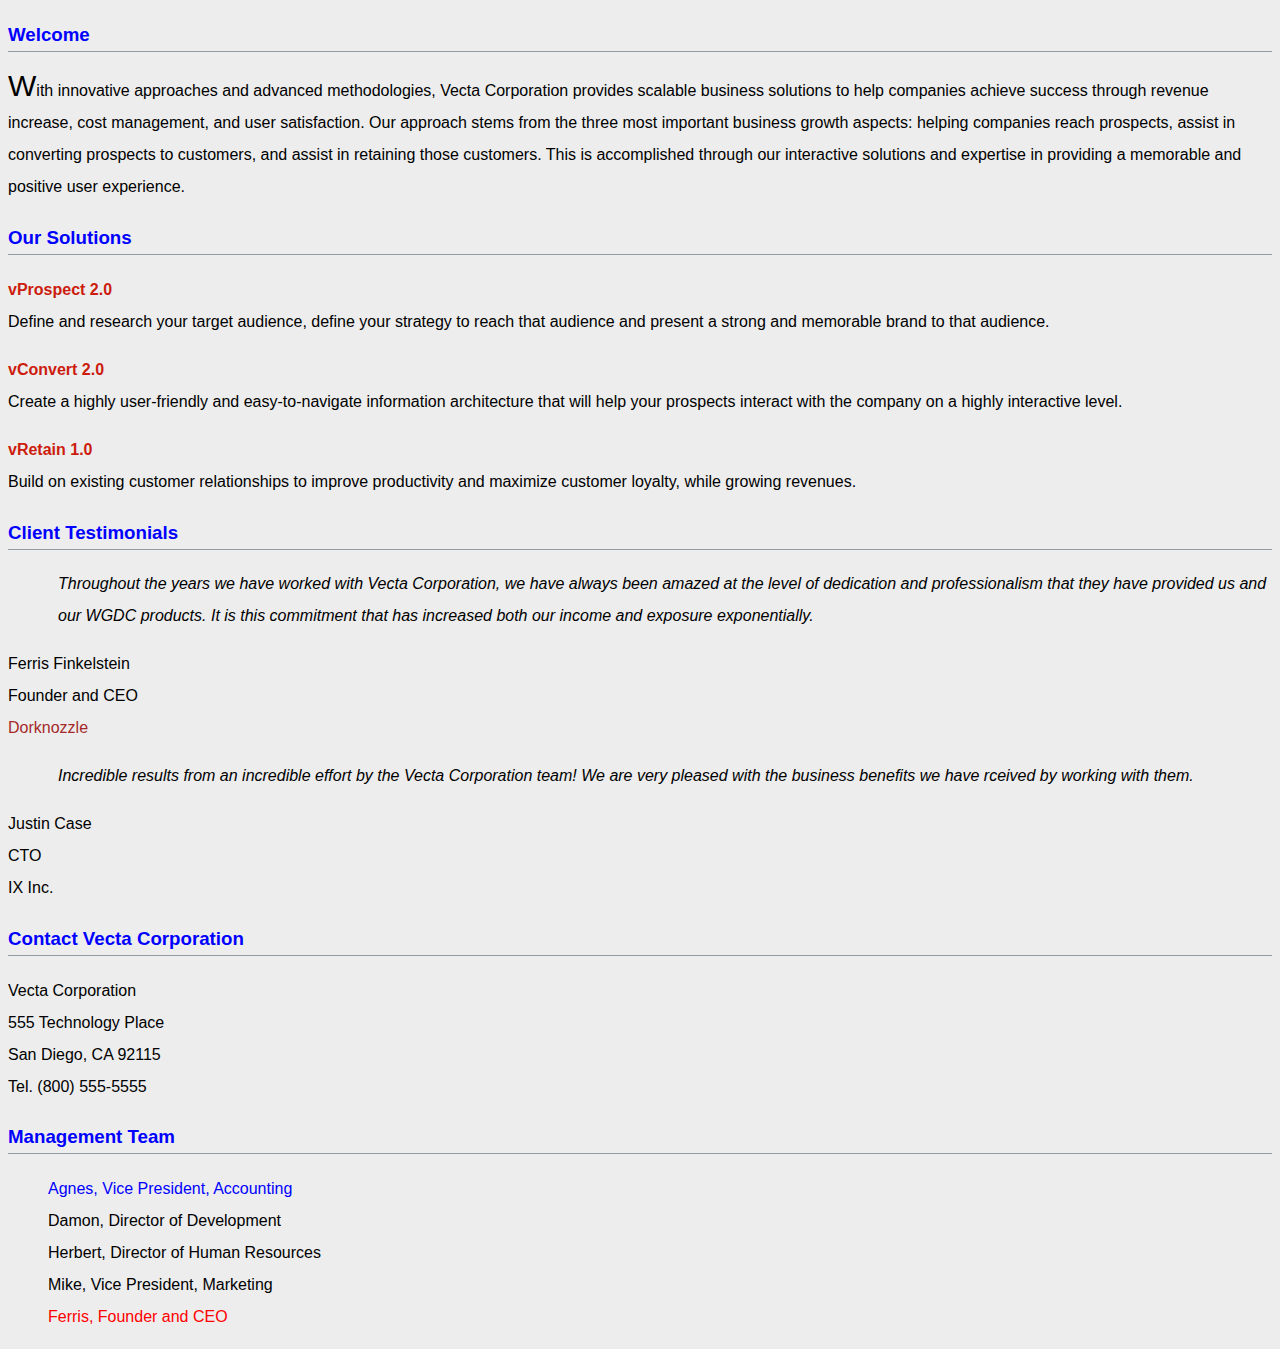
<file: Part-1/index.html>
<!doctype html>
<html lang="en">
<head>
<meta charset="utf-8">
<title>Welcome to Vecta Corp.</title>
<link href="styles/style.css" rel="stylesheet">
</head>

<body>
<h3>Welcome</h3>

<p id="intro">With innovative approaches and advanced methodologies, Vecta Corporation provides scalable business solutions to help companies achieve success through revenue increase, cost management, and user satisfaction. Our approach stems from the three most important business growth aspects: helping companies reach prospects, assist in converting prospects to customers, and assist in retaining those customers. This is accomplished through our interactive solutions and expertise in providing a memorable and positive user experience.</p>

<h3>Our Solutions</h3>

<p class="solution">vProspect 2.0<br>
Define and research your target audience, define your strategy to reach that audience and present a strong and memorable brand to that audience.</p>

<p class="solution">vConvert 2.0<br>
Create a highly user-friendly and easy-to-navigate information architecture that will help your prospects interact with the company on a highly interactive level.</p>

<p class="solution">vRetain 1.0<br>
Build on existing customer relationships to improve productivity and maximize customer loyalty, while growing revenues.</p>

<h3>Client Testimonials</h3>

<p id="testimonial">Throughout the years we have worked with Vecta Corporation, we have always been amazed at the level of dedication and professionalism that they have provided us and our WGDC products. It is this commitment that has increased both our income and exposure exponentially.</p>
<p>Ferris Finkelstein<br>
Founder and CEO<br>
<a href="http://www.dorknozzle.com">Dorknozzle</a></p>

<p id="testimonial">Incredible results from an incredible effort by the Vecta Corporation team! We are very pleased with the business benefits we have rceived by working with them.</p>
<p>Justin Case<br>
CTO<br>
IX Inc.</p>

<h3>Contact Vecta Corporation</h3>

<p>Vecta Corporation<br>
555 Technology Place<br>
San Diego, CA 92115<br>
Tel. (800) 555-5555</p>

<h3>Management Team</h3>

<ul>
    <li>Agnes, Vice President, Accounting</li>
    <li>Damon, Director of Development</li>
    <li>Herbert, Director of Human Resources</li>
    <li>Mike, Vice President, Marketing</li>
    <li>Ferris, Founder and CEO</li>
</ul>
</body>
</html>
</file>
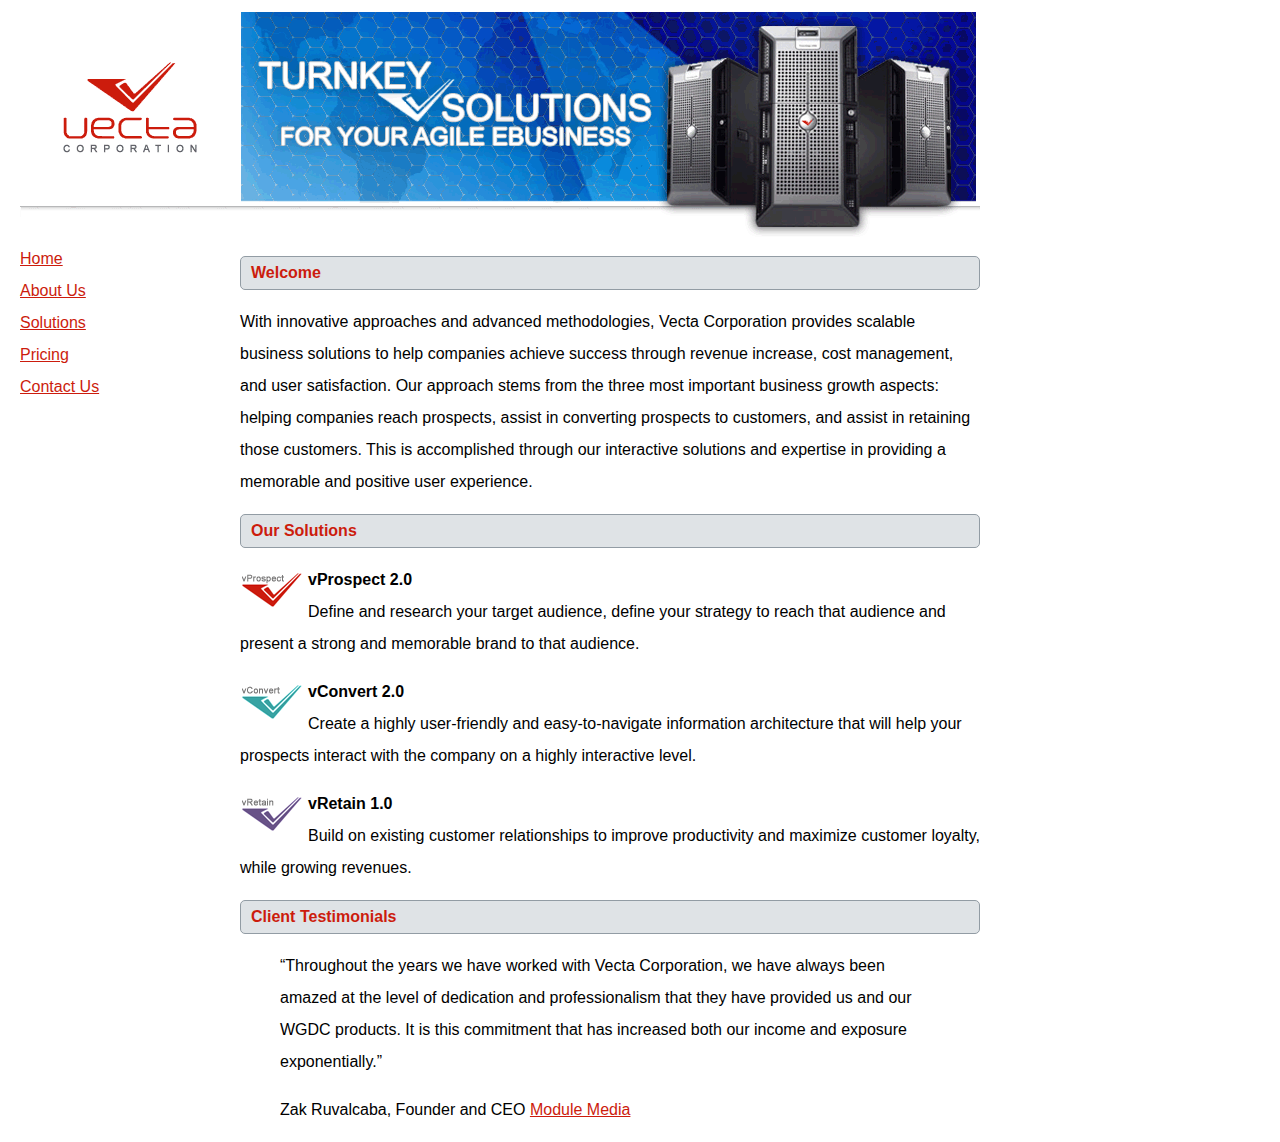
<file: Part-2/vectacorp/index.html>
<!doctype html>
<html lang="en">
<head>
	<meta charset="utf-8">
	<title>Welcome to Vecta Corporation</title>
    <link href="styles/styles.css" rel="stylesheet">
    <style>
		p:not(:first-of-type):first-line {
			font-weight: bold;
		}
	</style>
</head>

<body>
<img src="images/header.gif" alt="">
<nav>
    <ul>
        <li><a href="index.html">Home</a></li>
        <li><a href="aboutus.html">About Us</a></li>
        <li><a href="solutions.html">Solutions</a></li>
        <li><a href="pricing.html">Pricing</a></li>
        <li><a href="contactus.html">Contact Us</a></li>
    </ul>
</nav>
<main>
    <h2>Welcome</h2>
    <p>With innovative approaches and advanced methodologies, Vecta Corporation provides scalable business solutions to help companies achieve success through revenue increase, cost management, and user satisfaction. Our approach stems from the three most important business growth aspects: helping companies reach prospects, assist in converting prospects to customers, and assist in retaining those customers. This is accomplished through our interactive solutions and expertise in providing a memorable and positive user experience.</p>
    <h2>Our Solutions</h2>
    <p><img src="images/logo_vprospect.gif" width="63" height="36" alt=""> vProspect 2.0<br>
    Define and research your target audience, define your strategy to reach that audience and present a strong and memorable brand to that audience.</p>
    <p><img src="images/logo_vconvert.gif" width="63" height="36" alt=""> vConvert 2.0<br>
    Create a highly user-friendly and easy-to-navigate information architecture that will help your prospects interact with the company on a highly interactive level.</p>
    <p><img src="images/logo_vretain.gif" width="63" height="36" alt=""> vRetain 1.0<br>
    Build on existing customer relationships to improve productivity and maximize customer loyalty, while growing revenues.</p>
    <h2>Client Testimonials</h2>
    <blockquote><q>Throughout the years we have worked with Vecta Corporation, we have always been amazed at the level of dedication and professionalism that they have provided us and our WGDC products. It is this commitment that has increased both our income and exposure exponentially.</q></blockquote>
    <blockquote>Zak Ruvalcaba, Founder and CEO <a href="http://www.modulemedia.com" target="_blank">Module Media</a></blockquote>
</main>
</body>
</html>
</file>
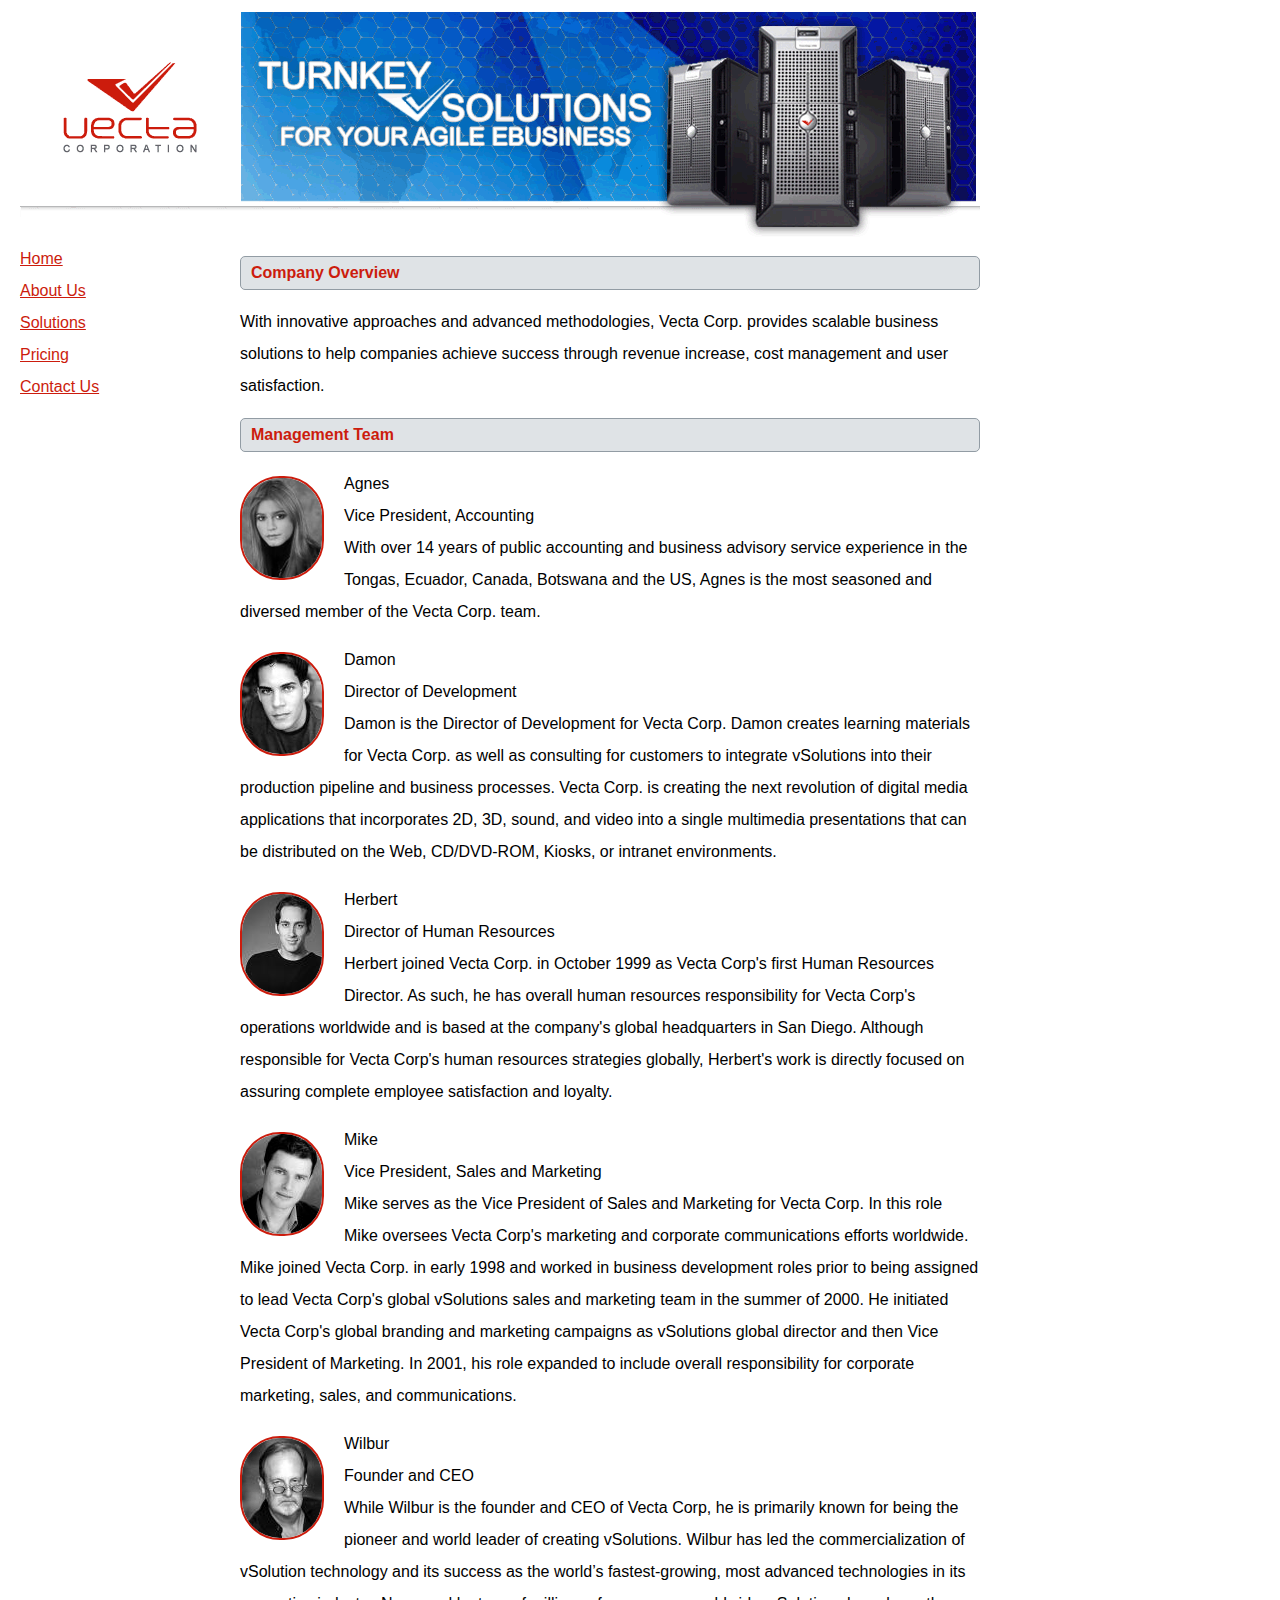
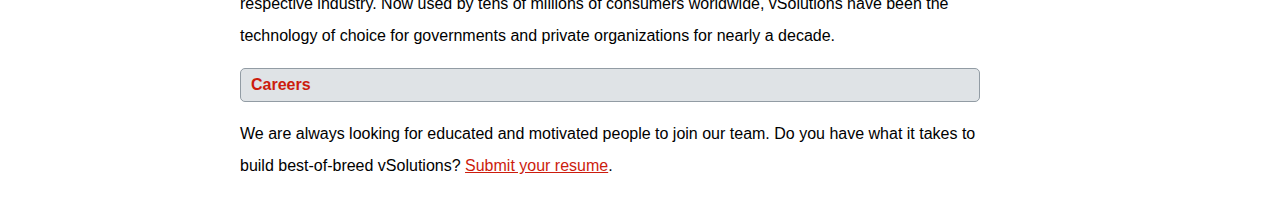
<file: Part-2/vectacorp/aboutus.html>
<!doctype html>
<html lang="en">
<head>
	<meta charset="utf-8">
	<title>About Vecta Corporation</title>
    <link href="styles/styles.css" rel="stylesheet">
</head>

<body>
<img src="images/header.gif" alt="">
<nav>
    <ul>
        <li><a href="index.html">Home</a></li>
        <li><a href="aboutus.html">About Us</a></li>
        <li><a href="solutions.html">Solutions</a></li>
        <li><a href="pricing.html">Pricing</a></li>
        <li><a href="contactus.html">Contact Us</a></li>
    </ul>
</nav>
<main>
    <h2>Company Overview</h2>
    <p>With innovative approaches and advanced methodologies, Vecta Corp. provides scalable business solutions to help companies achieve success through revenue increase, cost management and user satisfaction.</p>
    <h2>Management Team</h2>
    <section>
        <img src="images/head_agnes.gif" width="80" height="100" alt="Agnes">
        <p>Agnes<br>
        Vice President, Accounting<br>
        With over 14 years of public accounting and business advisory service experience in the Tongas, Ecuador, Canada, Botswana and the US, Agnes is the most seasoned and diversed member of the Vecta Corp. team.</p>
    </section>

    <section>
        <img src="images/head_damon.gif" width="80" height="100" alt="Damon">
        <p>Damon<br>
        Director of Development<br>
        Damon is the Director of Development for Vecta Corp. Damon creates learning materials for Vecta Corp. as well as consulting for customers to integrate vSolutions into their production pipeline and business processes. Vecta Corp. is creating the next revolution of digital media applications that incorporates 2D, 3D, sound, and video into a single multimedia presentations that can be distributed on the Web, CD/DVD-ROM, Kiosks, or intranet environments.</p>
    </section>

    <section>
        <img src="images/head_herbert.gif" width="80" height="100" alt="">
        <p>Herbert<br>
        Director of Human Resources<br>
        Herbert joined Vecta Corp. in October 1999 as Vecta Corp's first Human Resources Director. As such, he has overall human resources responsibility for Vecta Corp's operations worldwide and is based at the company's global headquarters in San Diego. Although responsible for Vecta Corp's human resources strategies globally, Herbert's work is directly focused on assuring complete employee satisfaction and loyalty.</p>
    </section>

    <section>
        <img src="images/head_mike.gif" width="80" height="100" alt="Mike">
        <p>Mike<br>
        Vice President, Sales and Marketing<br>
        Mike serves as the Vice President of Sales and Marketing for Vecta Corp. In this role Mike oversees Vecta Corp's marketing and corporate communications efforts worldwide. Mike joined Vecta Corp. in early 1998 and worked in business development roles prior to being assigned to lead Vecta Corp's global vSolutions sales and marketing team in the summer of 2000. He initiated Vecta Corp's global branding and marketing campaigns as vSolutions global director and then Vice President of Marketing. In 2001, his role expanded to include overall responsibility for corporate marketing, sales, and communications.</p>
    </section>

    <section>
        <img src="images/head_wilbur.gif" width="80" height="100" alt="Wilbur">
        <p>Wilbur<br>
        Founder and CEO<br>
        While Wilbur is the founder and CEO of Vecta Corp, he is primarily known for being the pioneer and world leader of creating vSolutions. Wilbur has led the commercialization of vSolution technology and its success as the world’s fastest-growing, most advanced technologies in its respective industry. Now used by tens of millions of consumers worldwide, vSolutions have been the technology of choice for governments and private organizations for nearly a decade.</p>
    </section>

    <h2>Careers</h2>
    <p>We are always looking for educated and motivated people to join our team. Do you have what it takes to build best-of-breed vSolutions? <a href="mailto:hr@vectacorp.com?subject=MY RESUME&cc=herbert@vectacorp.com">Submit your resume</a>.</p>
</main>
</body>
</html>
</file>
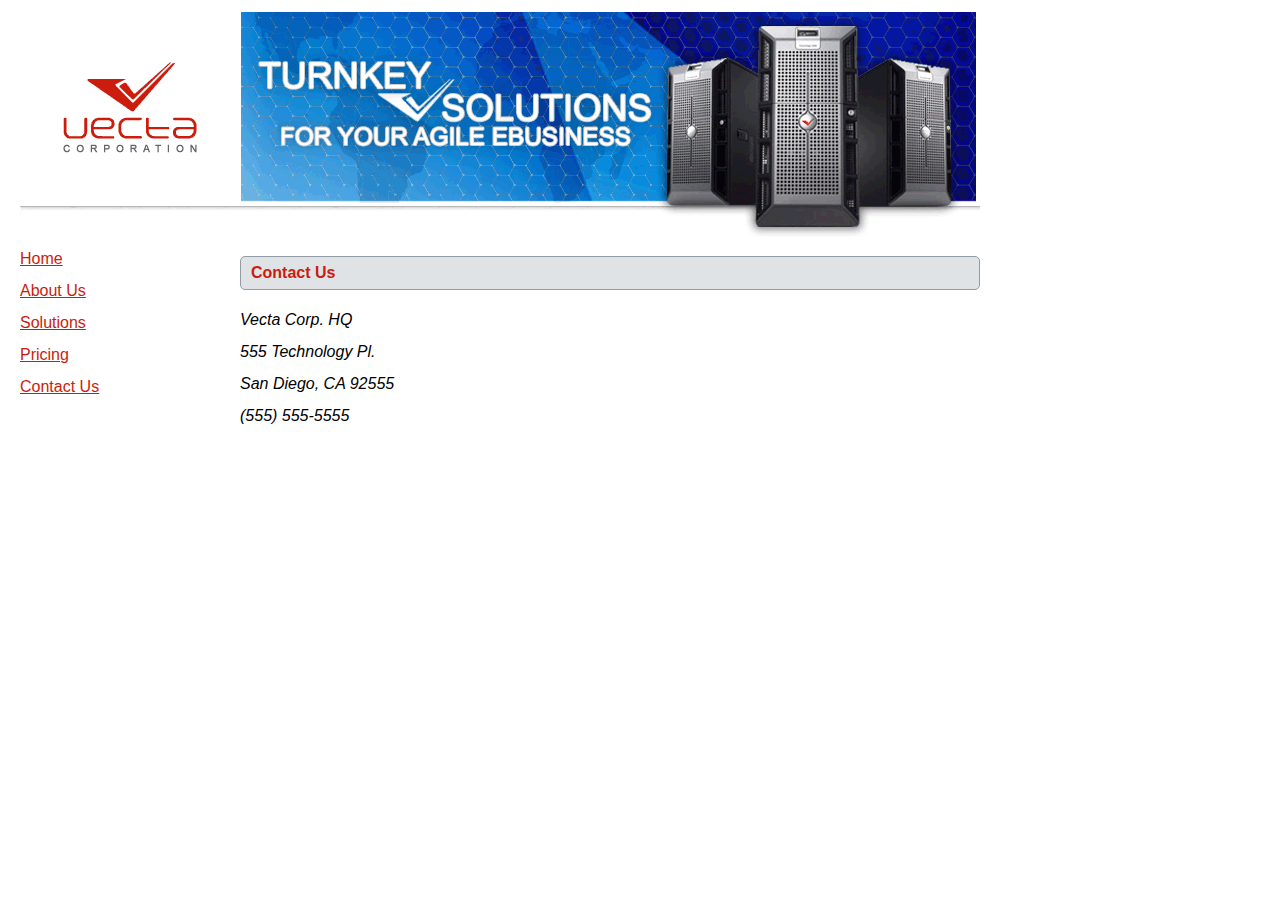
<file: Part-2/vectacorp/contactus.html>
<!doctype html>
<html lang="en">
<head>
	<meta charset="utf-8">
	<title>Contact Vecta Corporation</title>
    <link href="styles/styles.css" rel="stylesheet">
</head>

<body>
<img src="images/header.gif" alt="">
<nav>
    <ul>
        <li><a href="index.html">Home</a></li>
        <li><a href="aboutus.html">About Us</a></li>
        <li><a href="solutions.html">Solutions</a></li>
        <li><a href="pricing.html">Pricing</a></li>
        <li><a href="contactus.html">Contact Us</a></li>
    </ul>
</nav>
<main>
    <h2>Contact Us</h2>
    <address>
        Vecta Corp. HQ<br>
        555 Technology Pl.<br>
        San Diego, CA 92555<br>
        (555) 555-5555
    </address>
</main>
</body>
</html>
</file>
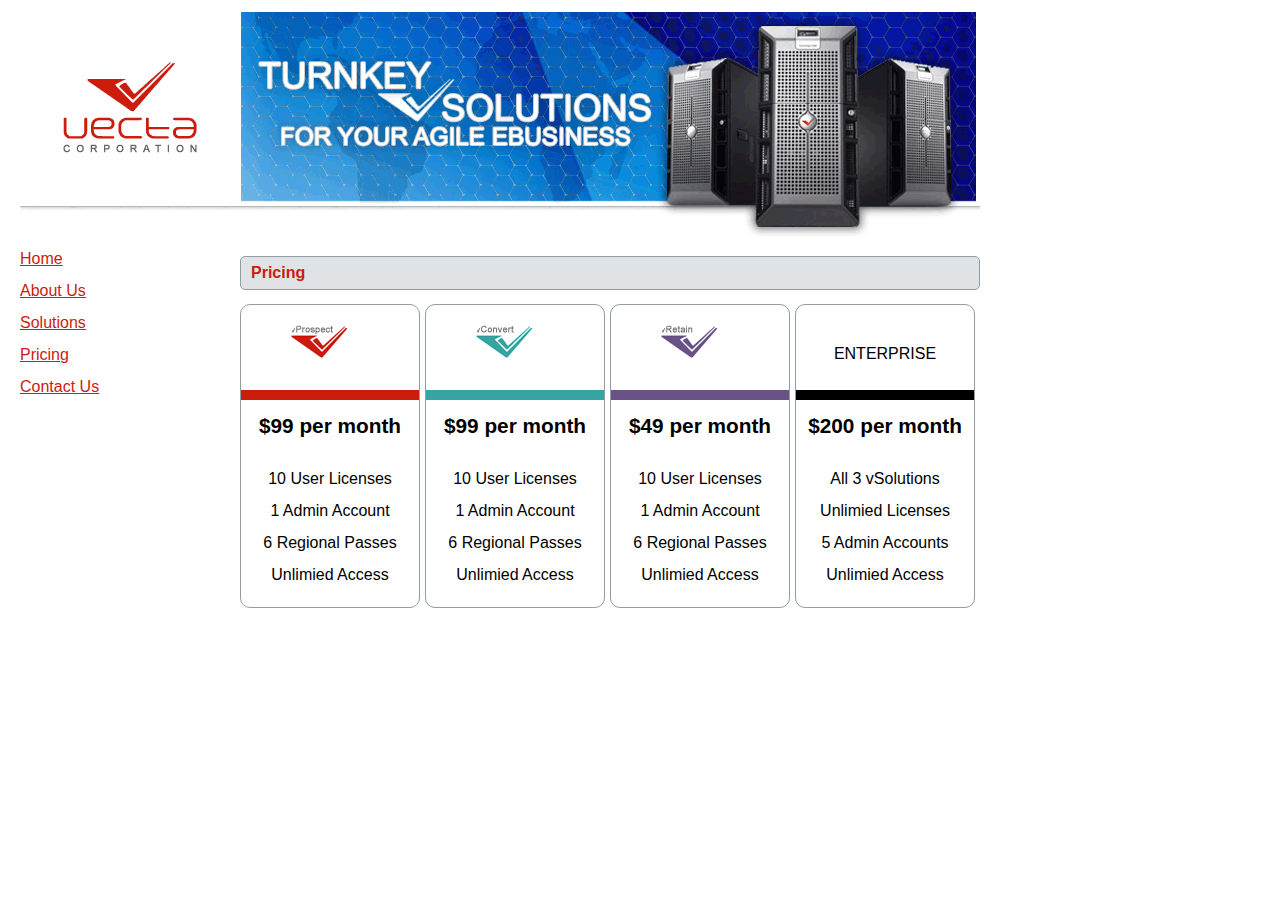
<file: Part-2/vectacorp/pricing.html>
<!doctype html>
<html lang="en">
<head>
	<meta charset="utf-8">
	<title>Vecta Corporation Pricing Guide</title>
    <link href="styles/styles.css" rel="stylesheet">
</head>

<body>
<img src="images/header.gif" alt="">
<nav>
    <ul>
        <li><a href="index.html">Home</a></li>
        <li><a href="aboutus.html">About Us</a></li>
        <li><a href="solutions.html">Solutions</a></li>
        <li><a href="pricing.html">Pricing</a></li>
        <li><a href="contactus.html">Contact Us</a></li>
    </ul>
</nav>
<main>
    <h2>Pricing</h2>
    <section class="pricing">
        <div>
            <img src="images/logo_vprospect.gif" width="63" height="36" alt="vProspect 2.0">
            <h3>$99 per month</h3>
            <p>10 User Licenses<br>
            1 Admin Account<br>
            6 Regional Passes<br>
            Unlimied Access</p>
        </div>
        <div>
            <img src="images/logo_vconvert.gif" width="63" height="36" alt="vConvert 2.0">
            <h3>$99 per month</h3>
            <p>10 User Licenses<br>
            1 Admin Account<br>
            6 Regional Passes<br>
            Unlimied Access</p>
        </div>
        <div>
            <img src="images/logo_vretain.gif" width="63" height="36" alt="vRetain 1.0">
            <h3>$49 per month</h3>
            <p>10 User Licenses<br>
            1 Admin Account<br>
            6 Regional Passes<br>
            Unlimied Access</p>
        </div>
        <div>
            ENTERPRISE
            <h3>$200 per month</h3>
            <p>All 3 vSolutions<br>
            Unlimied Licenses<br>
            5 Admin Accounts<br>
            Unlimied Access</p>
        </div>
    </section>
</main>
</body>
</html>
</file>
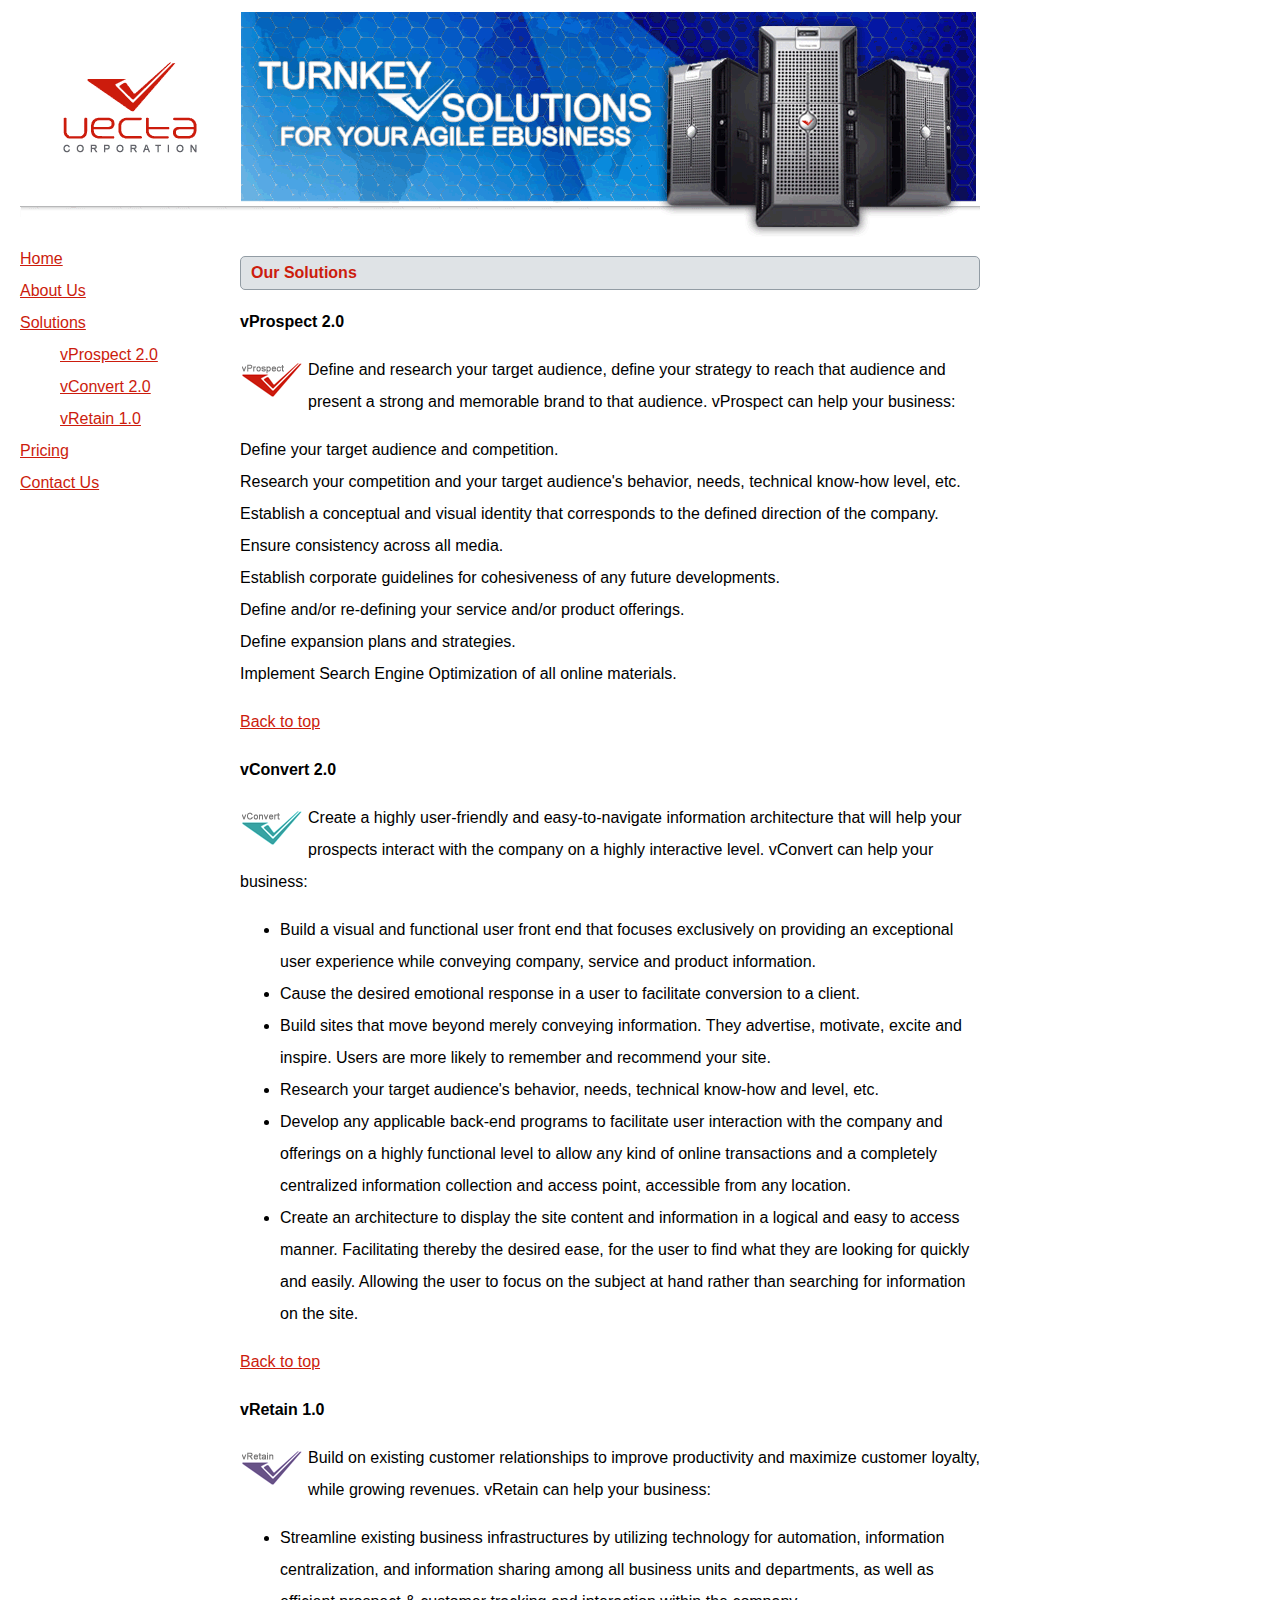
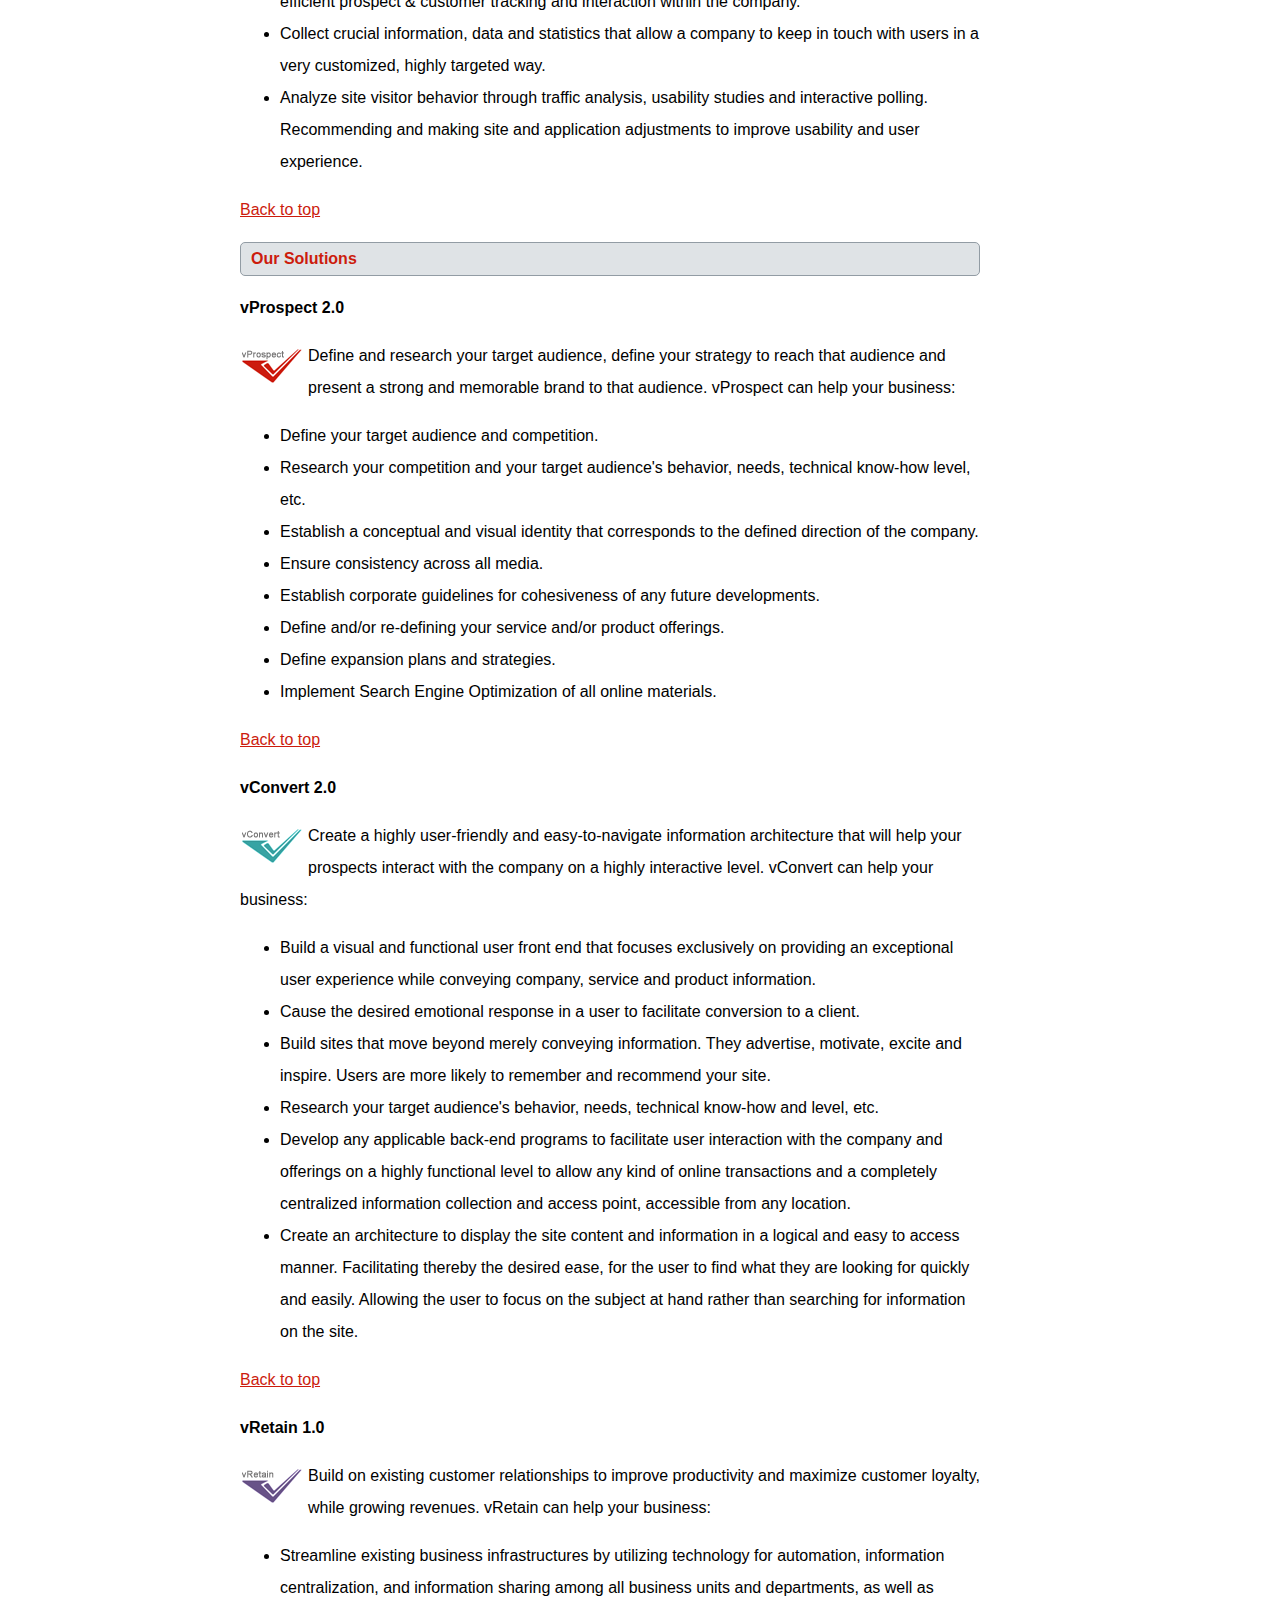
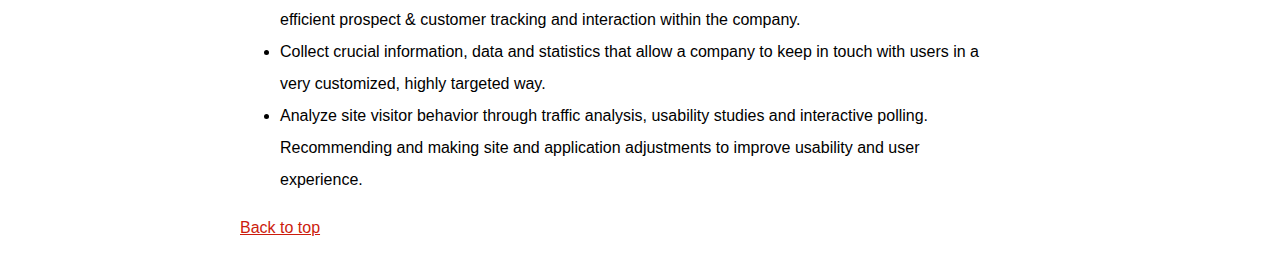
<file: Part-2/vectacorp/solutions.html>
<!doctype html>
<html lang="en">
<head>
	<meta charset="utf-8">
	<title>Vecta Corporation's Products and Solutions</title>
    <link href="styles/styles.css" rel="stylesheet">
</head>

<body>
<img src="images/header.gif" alt="">
<nav>
    <ul>
        <li><a href="index.html">Home</a></li>
        <li><a href="aboutus.html">About Us</a></li>
        <li><a href="solutions.html" id="top">Solutions</a>
            <ul>
                <li><a href="#vprospect">vProspect 2.0</a></li>
                <li><a href="#vconvert">vConvert 2.0</a></li>
                <li><a href="#vretain">vRetain 1.0</a></li>
            </ul>
        </li>
        <li><a href="pricing.html">Pricing</a></li>
        <li><a href="contactus.html">Contact Us</a></li>
    </ul>
</nav>
<main>
    <h2>Our Solutions</h2>
    <p id="vprospect">vProspect 2.0</p>
    <p><img src="images/logo_vprospect.gif" width="63" height="36" alt=""></p>
    <p>Define and research your target audience, define your strategy to reach that audience and present a strong and memorable brand to that audience. vProspect can help your business:</p>
    <ul>
        <li>Define your target audience and competition.</li>
        <li>Research your competition and your target audience's behavior, needs, technical know-how level, etc.</li>
        <li>Establish a conceptual and visual identity that corresponds to the defined direction of the company.</li>
        <li>Ensure consistency across all media.</li>
        <li>Establish corporate guidelines for cohesiveness of any future developments.</li>
        <li>Define and/or re-defining your service and/or product offerings.</li>
        <li>Define expansion plans and strategies.</li>
        <li>Implement Search Engine Optimization of all online materials.</li>
    </ul>
    <p><a href="#top">Back to top</a></p>
    <p id="vconvert">vConvert 2.0</p>
    <p><img src="images/logo_vconvert.gif" width="63" height="36" alt=""></p>
    <p>Create a highly user-friendly and easy-to-navigate information architecture that will help your prospects interact with the company on a highly interactive level. vConvert can help your business:</p>
    <ul>
        <li>Build a visual and functional user front end that focuses exclusively on providing an exceptional user experience while conveying company, service and product information.</li>
        <li>Cause the desired emotional response in a user to facilitate conversion to a client.</li>
        <li>Build sites that move beyond merely conveying information. They advertise, motivate, excite and inspire. Users are more likely to remember and recommend your site.</li>
        <li>Research your target audience's behavior, needs, technical know-how and level, etc.</li>
        <li>Develop any applicable back-end programs to facilitate user interaction with the company and offerings on a highly functional level to allow any kind of online transactions and a completely centralized information collection and access point, accessible from any location.</li>
        <li>Create an architecture to display the site content and information in a logical and easy to access manner. Facilitating thereby the desired ease, for the user to find what they are looking for quickly and easily. Allowing the user to focus on the subject at hand rather than searching for information on the site.</li>
    </ul>
    <p><a href="#top">Back to top</a></p>
    <p id="vretain">vRetain 1.0</p>
    <p><img src="images/logo_vretain.gif" width="63" height="36" alt=""></p>
    <p>Build on existing customer relationships to improve productivity and maximize customer loyalty, while growing revenues. vRetain can help your business:</p>
    <ul>
        <li>Streamline existing business infrastructures by utilizing technology for automation, information centralization, and information sharing among all business units and departments, as well as efficient prospect &amp; customer tracking and interaction within the company. </li>
        <li>Collect crucial information, data and statistics that allow a company to keep in touch with users in a very customized, highly targeted way.</li>
        <li>Analyze site visitor behavior through traffic analysis, usability studies and interactive polling. Recommending and making site and application adjustments to improve usability and user experience.</li>
    </ul>
    <p><a href="#top">Back to top</a></p>    <h2>Our Solutions</h2>
    <p id="vprospect">vProspect 2.0</p>
    <p><img src="images/logo_vprospect.gif" width="63" height="36" alt=""></p>
    <p>Define and research your target audience, define your strategy to reach that audience and present a strong and memorable brand to that audience. vProspect can help your business:</p>
    <ul>
        <li>Define your target audience and competition.</li>
        <li>Research your competition and your target audience's behavior, needs, technical know-how level, etc.</li>
        <li>Establish a conceptual and visual identity that corresponds to the defined direction of the company.</li>
        <li>Ensure consistency across all media.</li>
        <li>Establish corporate guidelines for cohesiveness of any future developments.</li>
        <li>Define and/or re-defining your service and/or product offerings.</li>
        <li>Define expansion plans and strategies.</li>
        <li>Implement Search Engine Optimization of all online materials.</li>
    </ul>
    <p><a href="#top">Back to top</a></p>
    <p id="vconvert">vConvert 2.0</p>
    <p><img src="images/logo_vconvert.gif" width="63" height="36" alt=""></p>
    <p>Create a highly user-friendly and easy-to-navigate information architecture that will help your prospects interact with the company on a highly interactive level. vConvert can help your business:</p>
    <ul>
        <li>Build a visual and functional user front end that focuses exclusively on providing an exceptional user experience while conveying company, service and product information.</li>
        <li>Cause the desired emotional response in a user to facilitate conversion to a client.</li>
        <li>Build sites that move beyond merely conveying information. They advertise, motivate, excite and inspire. Users are more likely to remember and recommend your site.</li>
        <li>Research your target audience's behavior, needs, technical know-how and level, etc.</li>
        <li>Develop any applicable back-end programs to facilitate user interaction with the company and offerings on a highly functional level to allow any kind of online transactions and a completely centralized information collection and access point, accessible from any location.</li>
        <li>Create an architecture to display the site content and information in a logical and easy to access manner. Facilitating thereby the desired ease, for the user to find what they are looking for quickly and easily. Allowing the user to focus on the subject at hand rather than searching for information on the site.</li>
    </ul>
    <p><a href="#top">Back to top</a></p>
    <p id="vretain">vRetain 1.0</p>
    <p><img src="images/logo_vretain.gif" width="63" height="36" alt=""></p>
    <p>Build on existing customer relationships to improve productivity and maximize customer loyalty, while growing revenues. vRetain can help your business:</p>
    <ul>
        <li>Streamline existing business infrastructures by utilizing technology for automation, information centralization, and information sharing among all business units and departments, as well as efficient prospect &amp; customer tracking and interaction within the company. </li>
        <li>Collect crucial information, data and statistics that allow a company to keep in touch with users in a very customized, highly targeted way.</li>
        <li>Analyze site visitor behavior through traffic analysis, usability studies and interactive polling. Recommending and making site and application adjustments to improve usability and user experience.</li>
    </ul>
    <p><a href="#top">Back to top</a></p>
</main>
</body>
</html>
</file>
<file: Part-1/styles/style.css>
body {
    font-family: Arial, Helvetica, sans-serif;
    font-size: 1em;
    line-height: 2em;
    background-color: #EDEDED;
}

h3 {
    color: blue;
    border-bottom: 1px solid #929CA4
}

#intro::first-letter {
    font-size: 30px;
}

.solution::first-line {
    color: #cc1c0d;
    font-weight: bold;
}

#testimonial {
    font-style: italic;
    margin-left: 50px;
}

a[href^="http"]:link {
    color: brown; text-decoration: none;
}

a[href^="http"]:hover {
    color: red; text-decoration: underline;
}

a[href^="http"]:visited {
    color: green; text-decoration: none;
}

a[href^="http"]:active {
    color: yellow; text-decoration: wavy;
}

ul {
    list-style: none;
}

li:nth-child(1) {
    color: blue;
}

li:last-child {
    color: red;
}
</file>
<file: Part-2/vectacorp/styles/styles.css>
body {
	width: 960px;
	font-family: Arial, Helvetica, sans-serif;
	font-size: 1em;
	line-height: 2em;
	margin: 0 0 0 20px;
}
nav {
    width:220px;
    float:left;
}
main {
    width:740px;
    float:left;
}
ul:first-of-type {
	list-style-type: none;
	padding: 0;
	margin: 0;
}
h2 {
	border: 1px solid #929CA4;
	background: #DFE3E6;
	font-size: 1em;
	border-radius: 5px;
	padding-left: 10px;
	color: #CC1C0D;
}
a {
	color: #CC1C0D;	
}
ul li ul li {
	margin-left: 40px;	
}
img {
	float: left;
	margin: 8px 5px 0 0;
}
#vprospect,
#vconvert,
#vretain {
	font-weight: bold;	
}
section img {
	margin-right: 20px;
	border: 2px solid #CC1C0D;
	border-radius: 40px;
}
.pricing {
	width: 740px !important;	
}
.pricing div {
	width: 178px;
	float: left;
	border: 1px solid #929CA4;
	border-radius: 10px;
	margin-right: 5px;
	text-align: center;
	padding-top: 10px;
}
.pricing div img {
	float: none !important;
	border: none;
}
.pricing div h3 {
	font-size: 1.3em;
	padding-top: 10px;
}
.pricing div:nth-child(1) h3 {
	border-top: 10px solid #CC1C0D;
}
.pricing div:nth-child(2) h3 {
	border-top: 10px solid #37A4A4;
}
.pricing div:nth-child(3) h3 {
	border-top: 10px solid #685288;
}
.pricing div:nth-child(4) {
	padding-top: 33px;
}
.pricing div:nth-child(4) h3 {
	border-top: 10px solid #000;
}
</file>
